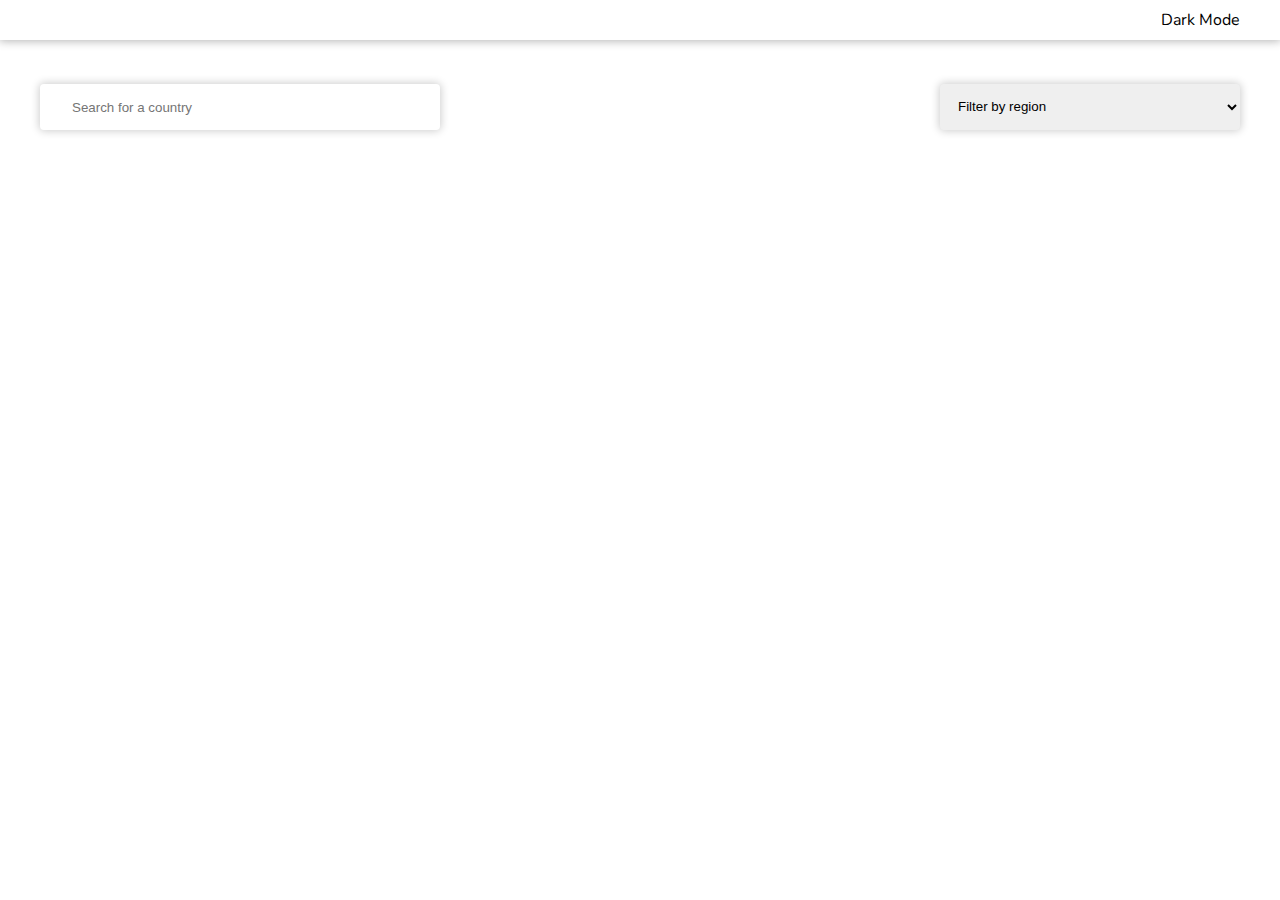
<file: index.html>
<!DOCTYPE html>
<html lang="en">
<head>
    <meta charset="UTF-8">
    <meta name="viewport" content="width=device-width, initial-scale=1.0">
    <link rel="stylesheet" href="https://cdnjs.cloudflare.com/ajax/libs/font-awesome/6.5.2/css/all.min.css" integrity="sha512-SnH5WK+bZxgPHs44uWIX+LLJAJ9/2PkPKZ5QiAj6Ta86w+fsb2TkcmfRyVX3pBnMFcV7oQPJkl9QevSCWr3W6A==" crossorigin="anonymous" referrerpolicy="no-referrer" />
     <link href="https://fonts.googleapis.com/css?family=Nunito:200,300,regular,500,600,700,800,900,200italic,300italic,italic,500italic,600italic,700italic,800italic,900italic" rel="stylesheet" />
     <link rel="stylesheet" href="style.css">
     <script src="script.js" defer></script>
    <title>Document</title>
</head>
<body>
    <header class="header">
        <div class="header-content">
            <h2><a href="/"><i class="fa-solid fa-earth-americas"></i></a></h2>
            <div class="mode"><i class="fa-regular fa-moon">&nbsp;</i> Dark Mode </div>
        </div>
    </header>
    <main>
        <div class="filter-country">
            <div class="search-bar">
                <i class="fa-solid fa-magnifying-glass"></i>
                <input type="text"  placeholder="Search for a country">
            </div>
            <select id="select-bar">
                <option hidden>Filter by region</option>
                <option value="Africa">Africa</option>
                <option value="Asia">Asia</option>
                <option value="America">America</option>
                <option value="Europe">Europe</option>
                <option value="Oceania">Oceania</option>
            </select>
        </div>
        <div class="countries-container">

            
        
        </div>
    </main>
</body>
</html>
</file>
<file: style.css>
* {
    box-sizing: border-box;
    text-decoration-line: none;
    scroll-behavior: smooth;
}
a{
    color: inherit;
}
.mode{
    cursor: pointer;
}
body{
    font-family: nunito;
    padding: 0;
    margin: 0;
}
.header{
    box-shadow: 0 0 9px 1px rgba(0, 0, 0, 0.3);
    padding-inline: 24px;
}
.header-content{
    display: flex;
    align-items: center;
    justify-content: space-between;
    margin-inline: auto;
    max-width: 1200px;    
}
.header-content .fa-solid {
     font-size: 50px;
}
.search-bar input{     
    border: none;
    outline: none;
    width: 90%;
    padding-left: 12px;
}
.search-bar{
    box-shadow: 0 0 9px 1px rgba(0, 0, 0, 0.2);
    max-width: 400px;
    width: 100%;
    padding: 12px 20px;
    border-radius: 4px;
    color: #999;
}
.filter-country{
    margin-top: 20px;
    margin-inline: auto;
    max-width: 1200px;
    margin-bottom: 49px;
    display: flex;
    justify-content: space-between;
}
#select-bar{
    max-width: 300px;
    width: 100%;
    border: none;
    box-shadow: 0 0 9px 1px rgba(0, 0, 0, 0.2);
    padding : 14px;
    outline: none;
    border-radius: 4px;
}

main{
    padding: 24px; 

}
.country-card{
    width: 250px;
    box-shadow: 0 0 9px 1px rgba(0, 0, 0, 0.3);
    border-radius: 10px;
    overflow: hidden;
    padding-bottom: 25px;
    transition: all 0.08s ease-in-out;
    cursor: pointer;
}
.country-card:hover{
    box-shadow: 0 0 9px 1px rgba(0, 0, 0, 0.5);
    transform: scale(1.02);
     
}
.countries-container{
    margin-inline: auto;
    max-width: 1200px;
    margin-top: 16px;
    display: flex;
    gap: 50px;
    flex-wrap: wrap;
    justify-content: space-between;
}
.country-title{
    font-size: 21px;
    margin-block: 15px;
}
.country-card img{
    width: 100%;
    border-bottom: 1px solid black;
}
.country-text{
    padding-inline: 16px;
}
.country-text p {
    margin-block: 5px;
    font-size: 13px;
}

 

@media(max-width: 768px) {
    .countries-container{
        justify-content: center;
    }
    .header-content h2{
        font-size: 20px;
    }
    .mode{
        font-size: 12px;
    }
    .header-content{
        margin-inline: -10px;
    }
    .filter-country{
        flex-direction: column;
    }
    #select-bar{
        margin-top: 30px;
    }
     
}
</file>
